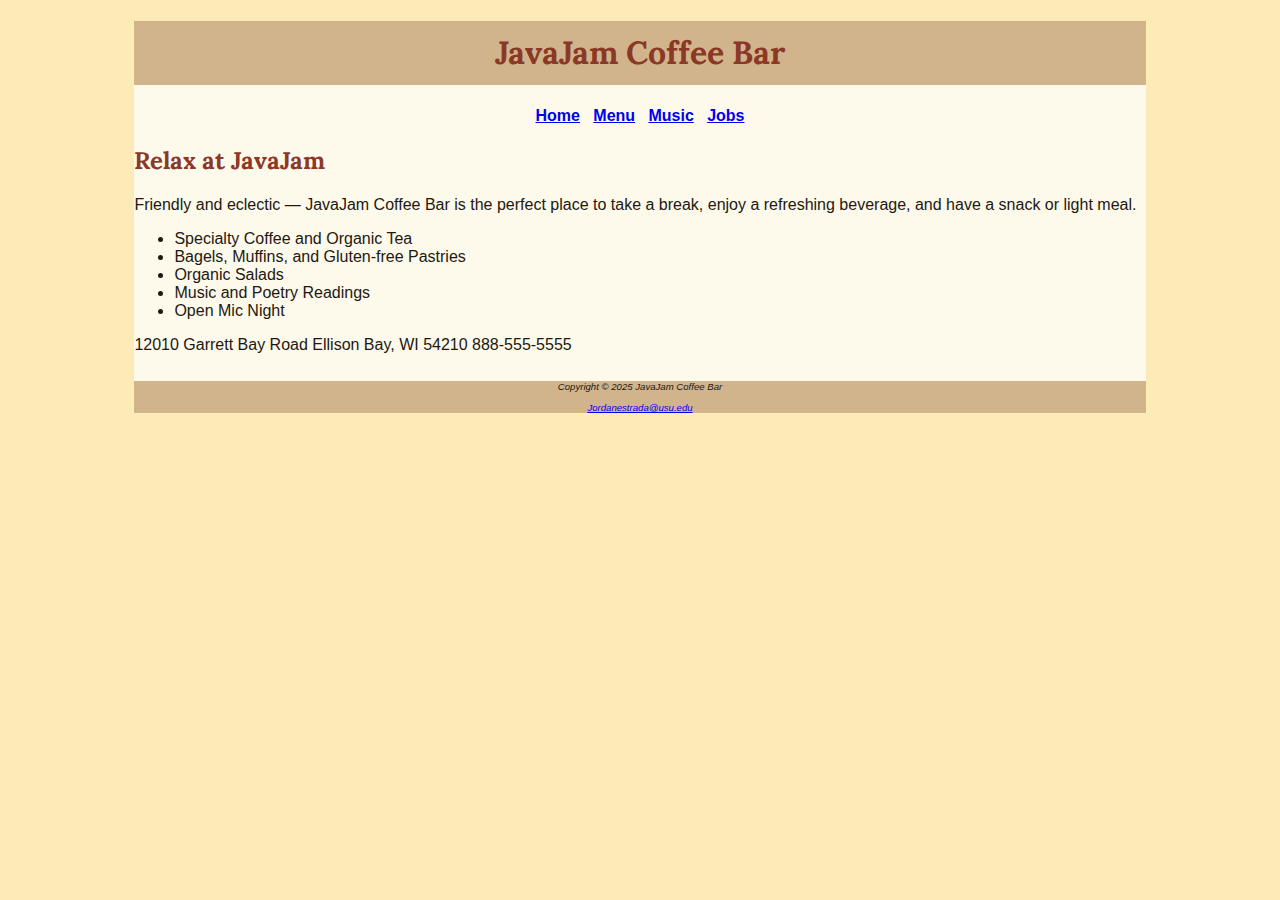
<file: index.html>
<!DOCTYPE html>
<html lang="en">
<head>
<title>JavaJam Coffee Bar Menu</title>
    <link rel="stylesheet" href="CSS/ javajam.css">
    <meta charset="UTF-8">
    <meta http-equiv="X-UA-Compatible" content="IE=edge">
    <meta name="viewport" content="width=device-width, initial-scale=1.0">
    <title>Your Name &mdash; JavaJam Coffee House</title>
    <meta name="description" content="JavaJam Coffee Bar Case Study">
    <meta name="author" content="Your Name">
    <meta name="keywords" content="Homework, USU, Data Analytics and Information Systems">
    <link rel="preconnect" href="https://fonts.googleapis.com">
    <link rel="preconnect" href="https://fonts.gstatic.com" crossorigin>
    <link href="https://fonts.googleapis.com/css2?family=Lora:wght@400;700&display=swap" rel="stylesheet">

</head>
<body>
<div id ="wrapper">
    <header>
    <h1>JavaJam Coffee Bar</h1>
    </header>
    <nav>
         <a href="index.html">Home</a> 
         &nbsp; 
         <a href="menu.html">Menu</a> 
         &nbsp; 
         <a href="music.html">Music</a> 
         &nbsp; 
         <a href="jobs.html">Jobs</a> 
    </nav>
    <main>
        <h2>Relax at JavaJam </h2>
        <p>Friendly and eclectic — JavaJam Coffee Bar is the perfect place to take a break, enjoy a refreshing beverage, and have a snack or light meal.</p>
    <ul>
        <li>Specialty Coffee and Organic Tea</li>
        <li>Bagels, Muffins, and Gluten-free Pastries</li>
        <li>Organic Salads</li>
        <li>Music and Poetry Readings</li>
        <li>Open Mic Night</li>
    </ul>
        <div>
        12010 Garrett Bay Road
        Ellison Bay, WI 54210
        888-555-5555
        <br><br>
        </div>
    </main>
        <footer>
        <p>Copyright &copy; 2025 JavaJam Coffee Bar</p>
        <p><a href="mailto:jordanestrada@usu.edu">Jordanestrada@usu.edu</a></p>
        </footer>       
    </div>
</body>
</html>
</file>
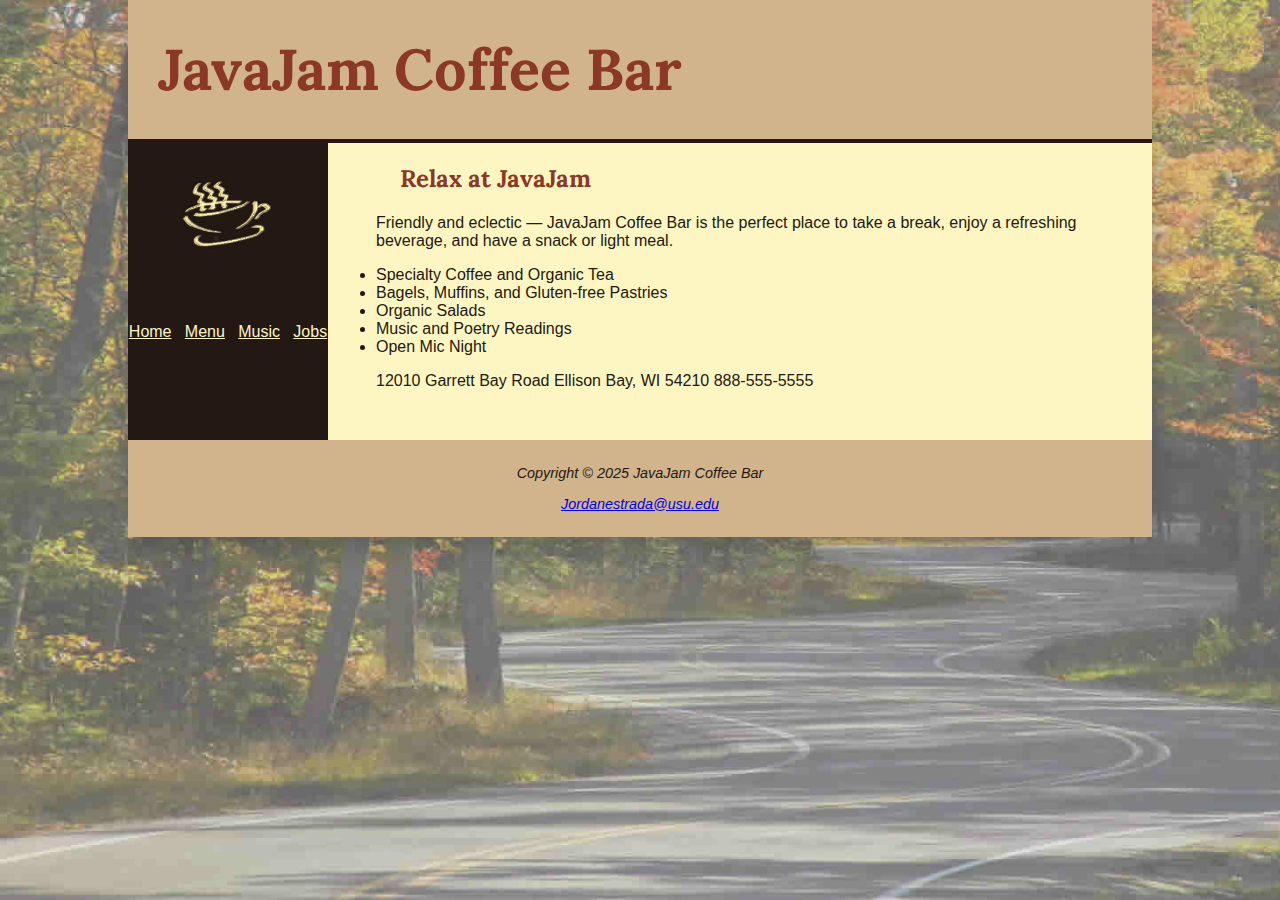
<file: Javajam web builder/index.html>
<!DOCTYPE html>
<html lang="en">
<head>
<title>JavaJam Coffee Bar Menu</title>
    <link rel="stylesheet" href= "CSS/javajam.css">
    <meta charset="UTF-8">
    <meta http-equiv="X-UA-Compatible" content="IE=edge">
    <meta name="viewport" content="width=device-width, initial-scale=1.0">
    <title>Your Name &mdash; JavaJam Coffee House</title>
    <meta name="description" content="JavaJam Coffee Bar Case Study">
    <meta name="author" content="Your Name">
    <meta name="keywords" content="Homework, USU, Data Analytics and Information Systems">
    <link rel="preconnect" href="https://fonts.googleapis.com">
    <link rel="preconnect" href="https://fonts.gstatic.com" crossorigin>
    <link href="https://fonts.googleapis.com/css2?family=Lora:wght@400;700&display=swap" rel="stylesheet">

</head>
<body>
<div id ="wrapper">
    <header>
    <h1>JavaJam Coffee Bar</h1>
    </header>
    <nav>
         <a href="index.html">Home</a> 
         &nbsp; 
         <a href="menu.html">Menu</a> 
         &nbsp; 
         <a href="music.html">Music</a> 
         &nbsp; 
         <a href="jobs.html">Jobs</a> 
    </nav>
    <main>
        <h2>Relax at JavaJam </h2>
        <p>Friendly and eclectic — JavaJam Coffee Bar is the perfect place to take a break, enjoy a refreshing beverage, and have a snack or light meal.</p>
    <ul>
        <li>Specialty Coffee and Organic Tea</li>
        <li>Bagels, Muffins, and Gluten-free Pastries</li>
        <li>Organic Salads</li>
        <li>Music and Poetry Readings</li>
        <li>Open Mic Night</li>
    </ul>
        <div>
        12010 Garrett Bay Road
        Ellison Bay, WI 54210
        888-555-5555
        <br><br>
        </div>
    </main>
        <footer>
        <p>Copyright &copy; 2025 JavaJam Coffee Bar</p>
        <p><a href="mailto:jordanestrada@usu.edu">Jordanestrada@usu.edu</a></p>
        </footer>       
    </div>
</body>
</html>
</file>
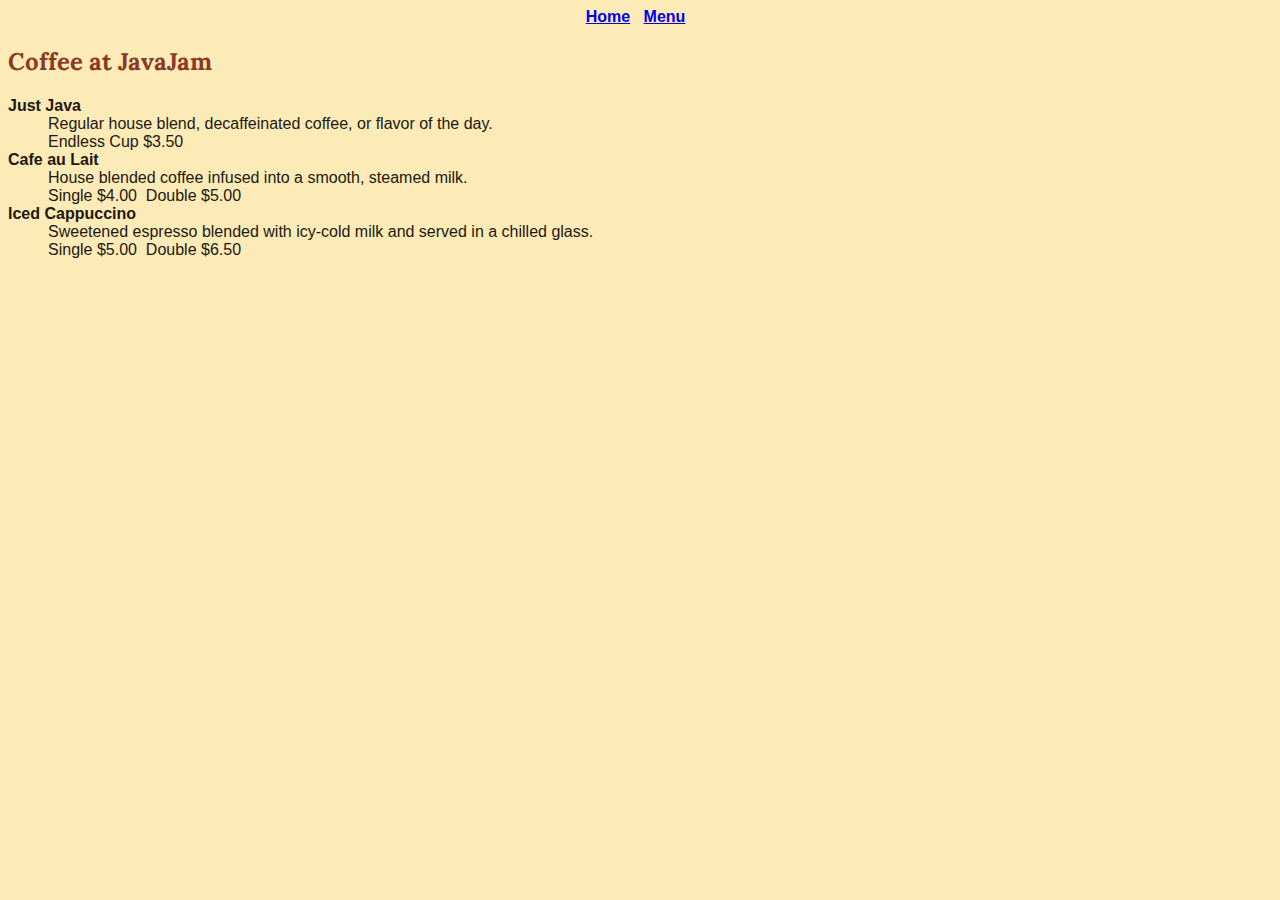
<file: menu.html>
<!DOCTYPE html>
<html lang="en">
<head>
<title>JavaJam Coffee Bar Menu</title>
    <link rel="stylesheet" href="CSS/ javajam.css">
    <meta charset="UTF-8">
    <meta http-equiv="X-UA-Compatible" content="IE=edge">
    <meta name="viewport" content="width=device-width, initial-scale=1.0">
    <title>Your Name &mdash; JavaJam Coffee House</title>
    <meta name="description" content="JavaJam Coffee Bar Case Study">
    <meta name="author" content="Jordan Estrada">
    <meta name="keywords" content="Homework, USU, Data Analytics and Information Systems">
    <link rel="preconnect" href="https://fonts.googleapis.com">
    <link rel="preconnect" href="https://fonts.gstatic.com" crossorigin>
    <link href="https://fonts.googleapis.com/css2?family=Lora:wght@400;700&display=swap" rel="stylesheet">
</head>

<nav>
    <b>
     <a href="index.html">Home</a> 
     &nbsp; 
     <a href="menu.html">Menu</a> 
     &nbsp; 
    </b>
</nav>
<main>
    <h2>Coffee at JavaJam</h2>
    <dl>
      <dt><strong>Just Java</strong></dt>
      <dd>
        Regular house blend, decaffeinated coffee, or flavor of the day.<br>
        Endless Cup $3.50
      </dd>
  
      <dt><strong>Cafe au Lait</strong></dt>
      <dd>
        House blended coffee infused into a smooth, steamed milk.<br>
        Single $4.00&nbsp;&nbsp;Double $5.00
      </dd>
  
      <dt><strong>Iced Cappuccino</strong></dt>
      <dd>
        Sweetened espresso blended with icy-cold milk and served in a chilled glass.<br>
        Single $5.00&nbsp;&nbsp;Double $6.50
      </dd>
    </dl>
  </main>
</file>
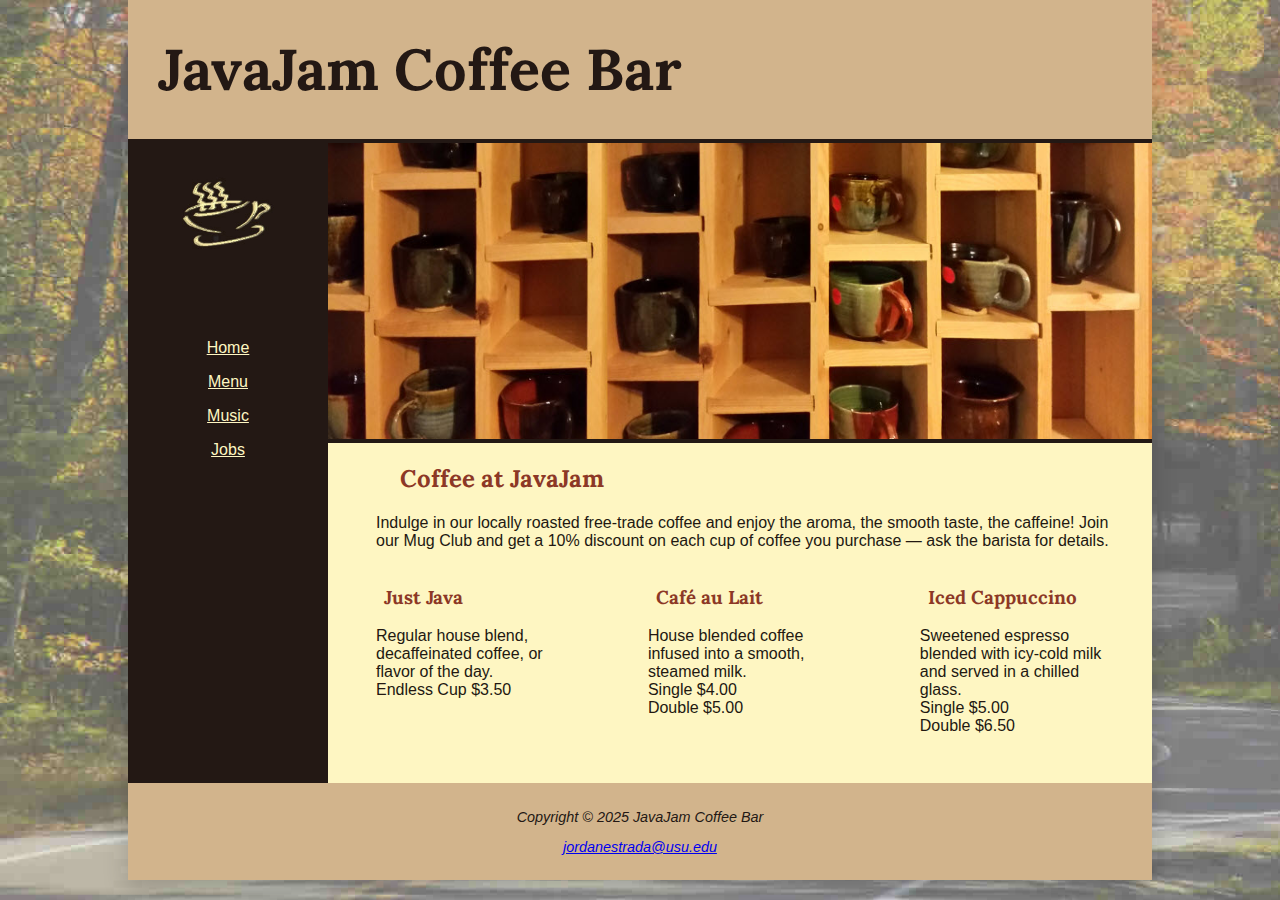
<file: Javajam web builder/menu.html>
<!DOCTYPE html>
<html lang="en">
<head>
  <meta charset="UTF-8">
  <meta http-equiv="X-UA-Compatible" content="IE=edge">
  <meta name="viewport" content="width=device-width, initial-scale=1.0">
  <title>JavaJam Coffee Bar Menu</title>
  <meta name="description" content="JavaJam Coffee Bar Menu">
  <meta name="author" content="Jordan Estrada">
  <meta name="keywords" content="Homework, USU, Data Analytics and Information Systems">
  <link rel="stylesheet" href="CSS/javajam.css">
  <link rel="icon" href="favicon.ico" type="image/x-icon">
  <link rel="shortcut icon" href="favicon.ico" type="image/x-icon">
  <link rel="preconnect" href="https://fonts.googleapis.com">
  <link rel="preconnect" href="https://fonts.gstatic.com" crossorigin>
  <link href="https://fonts.googleapis.com/css2?family=Lora:wght@400;700&display=swap" rel="stylesheet">
</head>

<body>
  <div id="wrapper">
    <header>
      <h1><a href="index.html">JavaJam Coffee Bar</a></h1>
    </header>

    <nav>
      <ul>
        <li><a href="index.html">Home</a></li>
        <li><a href="menu.html">Menu</a></li>
        <li><a href="music.html">Music</a></li>
        <li><a href="jobs.html">Jobs</a></li>
      </ul>
    </nav>

    <main>
      <div id="heromugs"></div>

      <h2>Coffee at JavaJam</h2>
      <p>
        Indulge in our locally roasted free-trade coffee and enjoy the aroma, the smooth taste, the caffeine!
        Join our Mug Club and get a 10% discount on each cup of coffee you purchase — ask the barista for details.
      </p>

      <!-- 3-column menu layout -->
      <section class="onethird">
        <h3>Just Java</h3>
        <p>
          Regular house blend, decaffeinated coffee, or flavor of the day.<br>
          Endless Cup&nbsp;$3.50
        </p>
      </section>

      <section class="onethird">
        <h3>Café au Lait</h3>
        <p>
          House blended coffee infused into a smooth, steamed milk.<br>
          Single&nbsp;$4.00<br>
          Double&nbsp;$5.00
        </p>
      </section>

      <section class="onethird">
        <h3>Iced Cappuccino</h3>
        <p>
          Sweetened espresso blended with icy-cold milk and served in a chilled glass.<br>
          Single&nbsp;$5.00<br>
          Double&nbsp;$6.50
        </p>
      </section>
    </main>

    <footer>
      <p>Copyright &copy; 2025 JavaJam Coffee Bar</p>
      <p><a href="mailto:jordanestrada@usu.edu">jordanestrada@usu.edu</a></p>
    </footer>
  </div>
</body>
</html>
</file>
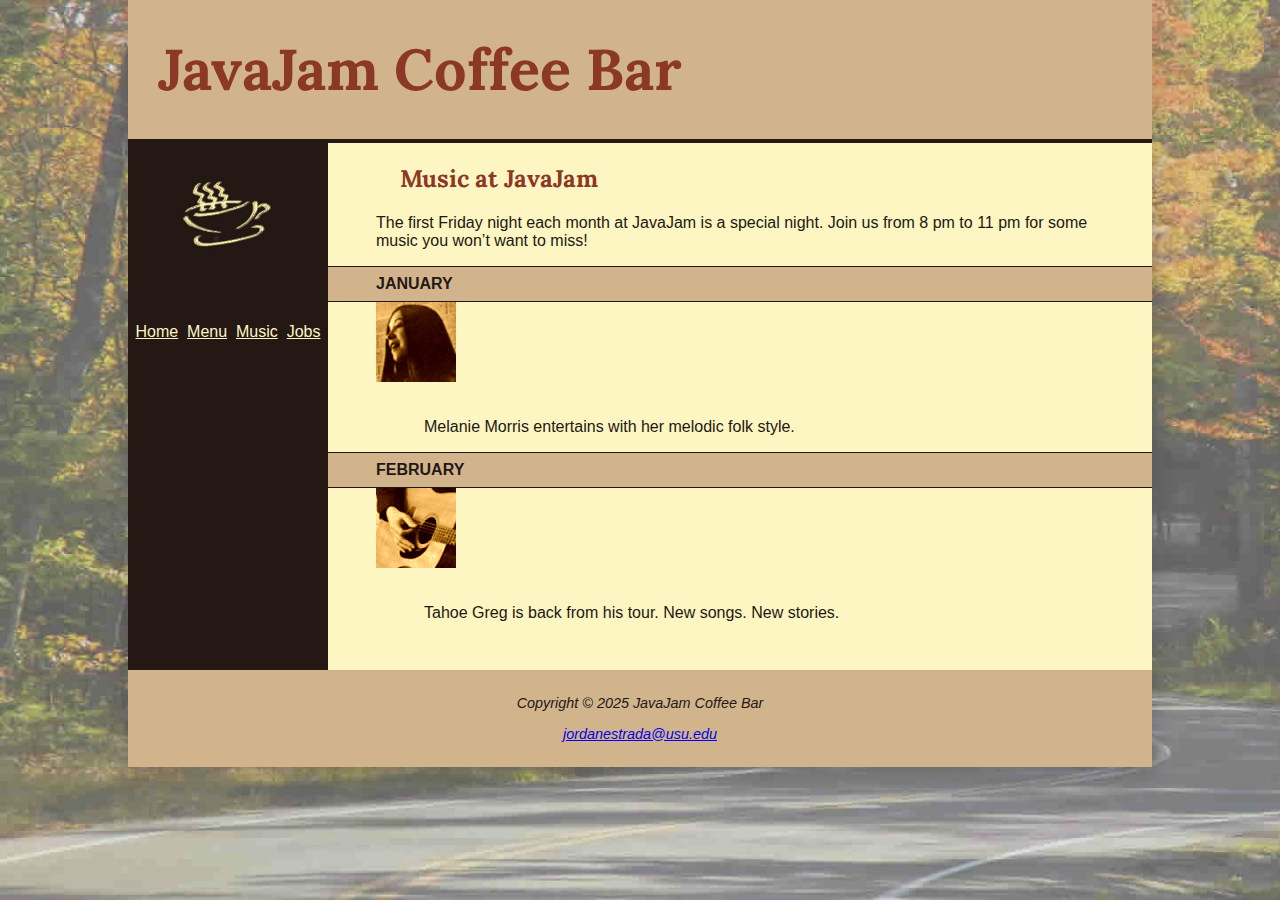
<file: Javajam web builder/music.html>
<!DOCTYPE html>
<html lang="en">
<head>
  <meta charset="UTF-8">
  <meta http-equiv="X-UA-Compatible" content="IE=edge">
  <meta name="viewport" content="width=device-width, initial-scale=1.0">
  <title>JavaJam Coffee Bar Music</title>
  <meta name="description" content="Live Music at JavaJam Coffee Bar">
  <meta name="author" content="Jordan Estrada">
  <meta name="keywords" content="JavaJam, Coffee, Music, USU, Homework">
  <link rel="stylesheet" href="CSS/javajam.css">
  <link rel="icon" href="favicon.ico" type="image/x-icon">
  <link rel="shortcut icon" href="favicon.ico" type="image/x-icon">
  <link rel="preconnect" href="https://fonts.googleapis.com">
  <link rel="preconnect" href="https://fonts.gstatic.com" crossorigin>
  <link href="https://fonts.googleapis.com/css2?family=Lora:wght@400;700&display=swap" rel="stylesheet">
</head>
<body>
  <div id="wrapper">
    <header>
      <h1>JavaJam Coffee Bar</h1>
    </header>
    <nav>
      <a href="index.html">Home</a>&nbsp;
      <a href="menu.html">Menu</a>&nbsp;
      <a href="music.html">Music</a>&nbsp;
      <a href="jobs.html">Jobs</a>
    </nav>
    <main>
      <h2>Music at JavaJam</h2>
      <p>
        The first Friday night each month at JavaJam is a special night. 
        Join us from 8 pm to 11 pm for some music you won’t want to miss!
      </p>

      <h4>January</h4>
      <div class="details">
        <a href="images/melanie.jpg">
          <img src="images/melaniethumb.jpg" alt="Melanie performing live">
        </a>
        <p>Melanie Morris entertains with her melodic folk style.</p>
      </div>

      <h4>February</h4>
      <div class="details">
        <a href="images/greg.jpg">
          <img src="images/gregthumb.jpg" alt="Tahoe Greg performing live">
        </a>
        <p>Tahoe Greg is back from his tour. New songs. New stories.</p>
      </div>
    </main>
    <footer>
      <p>Copyright &copy; 2025 JavaJam Coffee Bar</p>
      <p><a href="mailto:jordanestrada@usu.edu">jordanestrada@usu.edu</a></p>
    </footer>
  </div>
</body>
</html>
</file>
<file: CSS/ javajam.css>
body {
    background-color: #FCEBB6;
    color: #221811;
    font-family: Tahoma,Arial, sans-serif;
  }
  
header {
    color: #8C3826;
    background-color: #D2B48C;
    text-align: center;
  }
  
h1  {
 line-height: 200%;
 font-family: 'Lora', serif;

 
}

h2 {
    color: #8C3826;
    font-family: 'Lora', serif;

}

nav {
    text-align: center;
    font-weight: bold;
}

footer {
    background-color: #D2B48C;
    font-size: 0.60em;
    font-style: italic;
    text-align: center;
}

#wrapper {
    
    width: 80%;
    background-color: #FEFAEB;
    margin-right: auto;
    margin-left: auto;
}

@font-face {
    font-family: 'Lora';
    src: url('../fonts/Lora-Regular.woff') format('woff');
  }
</file>
<file: Javajam web builder/CSS/javajam.css>
* { box-sizing: border-box; }

body {
  background-color: #FCEBB6;
  color: #221811;
  font-family: Tahoma, Arial, sans-serif;
  background-image: url("../images/fadedroad50.jpg");
  background-repeat: no-repeat;
  background-attachment: fixed;
  background-size: cover;
  margin: 0;
  padding: 0;
}

#wrapper {
  width: 80%;
  max-width: 1280px;
  min-width: 900px;
  margin: 0 auto;
  background-color: #231814;
  box-shadow: 0 10px 24px rgba(0,0,0,.18);
  padding: 0;
}

header {
  background-color: #D2B48C;
  color: #231814;
  font-family: 'Lora', serif;
  font-size: 1.8em;
  padding: 35px 0 35px 30px;
  border-bottom: 4px solid #231814;
  margin: 0;
}

header h1 {
  margin: 0;
  line-height: 1.2;
}

header a:link,
header a:visited {
  text-decoration: none;
  color: #231814;
}
header a:hover {
  color: #FEF6C2;
}

nav {
  float: left;
  width: 200px;
  background-color: #231814;
  background-image: url("../images/coffeelogo.jpg");
  background-repeat: no-repeat;
  background-position: center 30px; 
  background-size: 120px auto;      
  padding-top: 180px;               
  text-align: center;
}

nav ul {
  list-style-type: none;
  padding-left: 0;
  margin: 0;
}

nav li {
  margin: 1em 0;
}

nav a:link { color: #FEF6C2; }
nav a:visited { color: #D2B48C; }
nav a:hover { color: #CC9933; }

main {
  margin-left: 200px;
  background-color: #FEF6C2;
  overflow: auto;
  padding-bottom: 2em;
}

main h2, main h3, main h4, main p, main div, main ul, main dl {
  padding-left: 3em;
  padding-right: 2em;
}

#homehero, #heromugs, #heroguitar {
  height: 300px;
  background-size: 100% 100%;
  background-repeat: no-repeat;
  background-position: center;
  border-bottom: 4px solid #231814;
}

#homehero   { background-image: url("../images/hero.jpg"); }
#heromugs   { background-image: url("../images/heromugs.jpg"); }
#heroguitar { background-image: url("../images/heroguitar.jpg"); }

h4 {
  text-transform: uppercase;
  background-color: #D2B48C;
  color: #231814;
  font-weight: bold;
  padding: 0.5em 3em;
  margin: 0;
  border-bottom: 1px solid #231814;
  border-top: 1px solid #231814;
  clear: left;
}

.floatleft {
  float: left;
  margin: 0 1em 1em 3em;
  padding: 0;
}

.details {
  overflow: auto;
}

.details p {
  padding-top: 1em;
}

.onethird {
  float: left;
  width: 33%;
}

footer {
  clear: both;
  background-color: #D2B48C;
  text-align: center;
  padding: 0.75em;
  font-style: italic;
  font-size: 0.9em;
  color: #231814;
}

h1, h2, h3 {
  font-family: 'Lora', serif;
  color: #8C3826;
}
</file>
